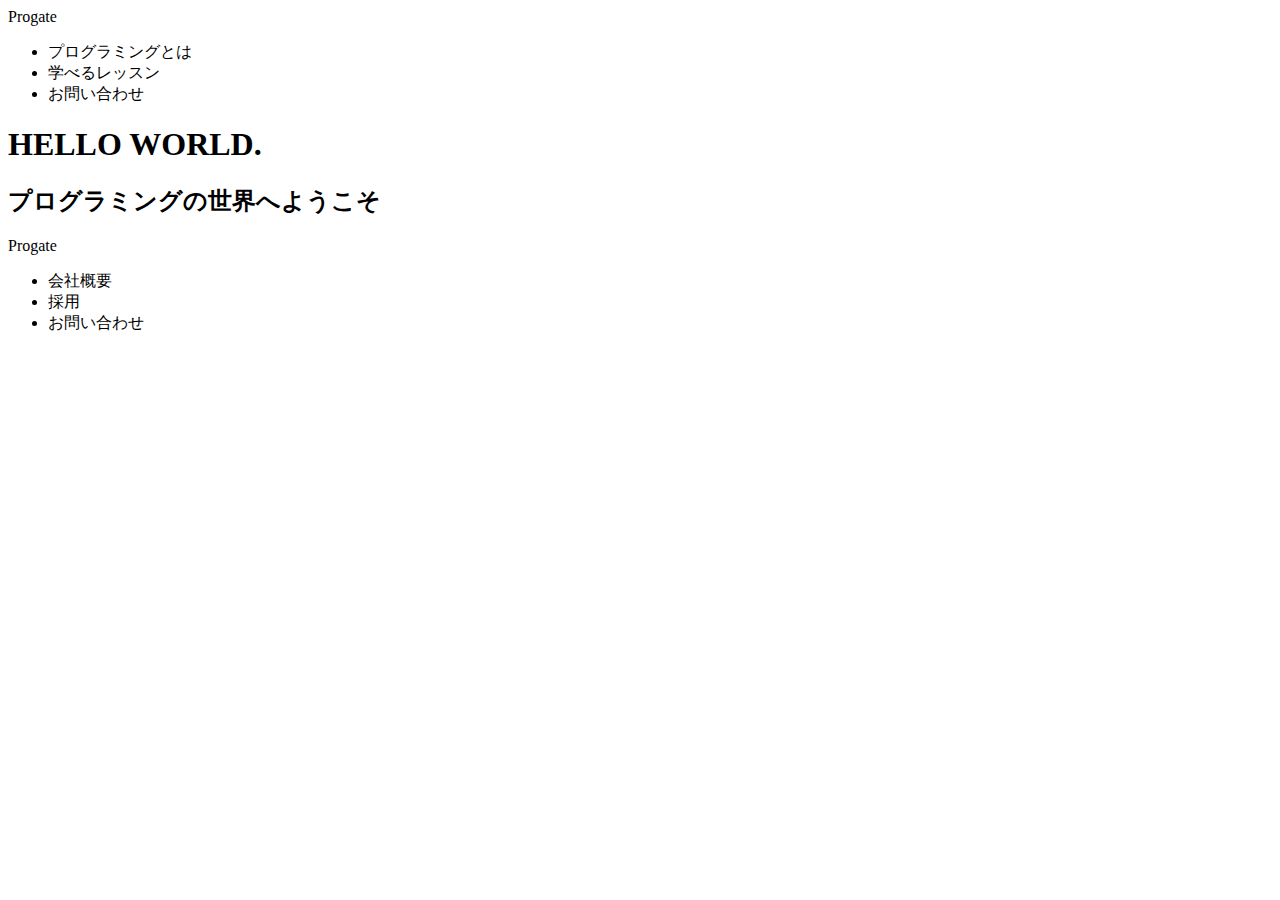
<file: top.html>
<!DOCTYPE html>
<html>
  
<head>
  <meta charset="utf-8">
  <title>試作のごはん</title>
  <link rel="stylesheet" href="https://2259221Yuki.github.io/gohan/  style.css">
  
  
</head>

<body>
   <div class="header">
      <div class="header-logo">Progate</div>
      <div class="header-list">
        <ul>
          <li>プログラミングとは</li>
          <li>学べるレッスン</li>
          <li>お問い合わせ</li>
        </ul>
      </div>
    </div>

    <div class="main">
      <!-- <div>要素を追加し、「copy-container」というclassをつけてください -->
      <div class="copy-container">
        <h1>HELLO WORLD<span>.</span></h1>
        <h2>プログラミングの世界へようこそ</h2>
      </div>
      <!-- <div>要素を追加し、「contents」というclassをつけてください -->
      <div class="contents">
        
      </div>
      <!-- <div>要素を追加し、「contact-form」というclassをつけてください -->
      <div class="contact-form">
        
      </div>
    </div>

    <div class="footer">
      <div class="footer-logo">Progate</div>
      <div class="footer-list">
        <ul>
          <li>会社概要</li>
          <li>採用</li>
          <li>お問い合わせ</li>
        </ul>
      </div>
    </div>
</body>
  </html>
</file>
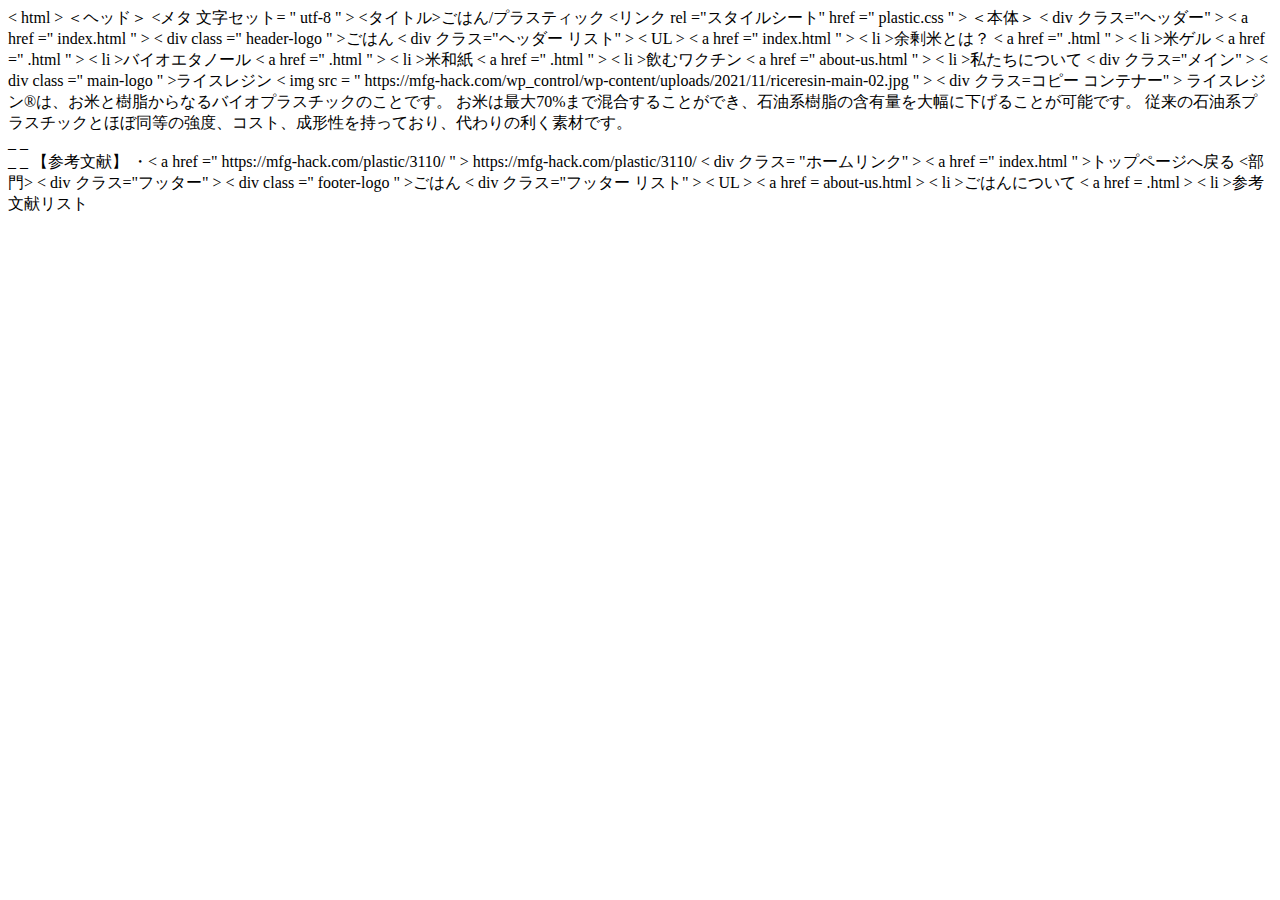
<file: 米ゲル.html>
<!DOCTYPE html >
< html >
  ＜ヘッド＞
    <メタ 文字セット= " utf-8 " >
    <タイトル>ごはん/プラスティック</タイトル>
    <!--href=""の中身を自分で決めたファイル名にしてください-->
    <リンク rel ="スタイルシート" href =" plastic.css " >
  </頭>
  ＜本体＞
    <!-- ヘッダー-->
    < div クラス="ヘッダー" >
      < a  href =" index.html " >
      < div  class =" header-logo " >ごはん</ div > </ a >
      < div クラス="ヘッダー リスト" >
        < UL >
          < a  href =" index.html " >   < li >余剰米とは？</ li >   </ a >
          < a  href =" .html " >   < li >米ゲル</ li >   </ a >
          < a  href =" .html " >   < li >バイオエタノール</ li >   </ a >
          < a  href =" .html " >   < li >米和紙</ li >   </ a >
          < a  href =" .html " >   < li >飲むワクチン</ li >   </ a >
          < a  href =" about-us.html " >  < li >私たちについて</ li >  </ a >
        </ UL >
      </ div >
    </ div >
    
    <!--ここから本文-->
    < div クラス="メイン" >
      < div  class =" main-logo " >ライスレジン</ div >
      <!--この下に画像を貼ってください-->
      < img  src = " https://mfg-hack.com/wp_control/wp-content/uploads/2021/11/riceresin-main-02.jpg " >
      
      <!--この下に本文を打ち込んでください-->
      < div クラス=コピー コンテナー" >
      ライスレジン®は、お米と樹脂からなるバイオプラスチックのことです。
お米は最大70%まで混合することができ、石油系樹脂の含有量を大幅に下げることが可能です。
従来の石油系プラスチックとほぼ同等の強度、コスト、成形性を持っており、代わりの利く素材です。
        
        <br> _ _
        <br> _ _
        【参考文献】
        <!--参考文献はここに載せます-->
        ・< a  href =" https://mfg-hack.com/plastic/3110/ " > https://mfg-hack.com/plastic/3110/ </ a >
       
      </ div >
      < div クラス= "ホームリンク" >
        < a  href =" index.html " >トップページへ戻る</ a >
      </ div >
    <部門>
    
    <!--フッター-->
    < div クラス="フッター" >
      < div  class =" footer-logo " >ごはん</ div >
      < div クラス="フッター リスト" >
        < UL >
          < a  href = about-us.html >  < li >ごはんについて</ li >  </ a >
          < a  href = .html >  < li >参考文献リスト</ li >  </ a >
        </ UL >
      </ div >
    </ div >
  </本体>
</ html >
</file>
